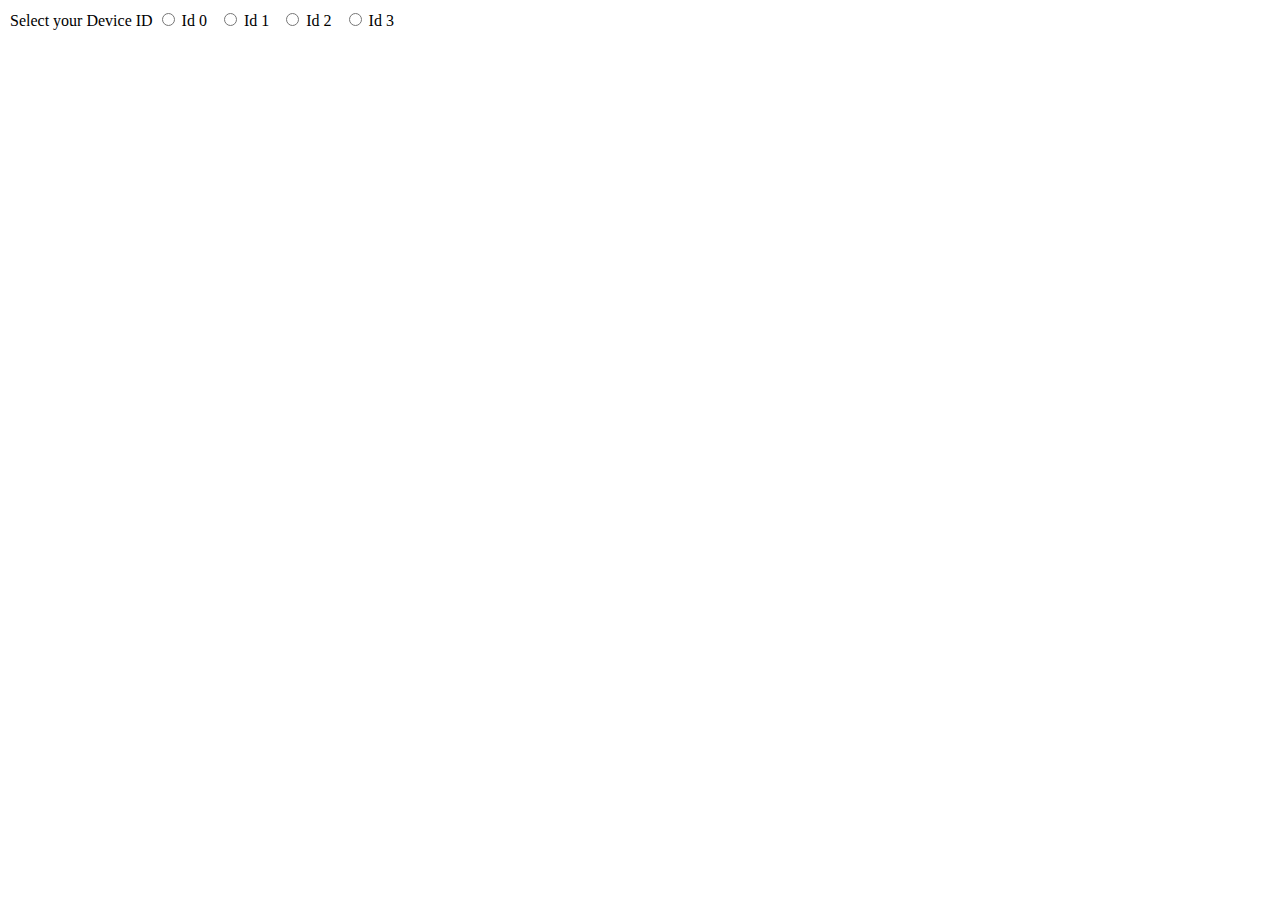
<file: templates/index.html>
<html>
  <head>
    <title>Simple webclient</title>

    <script type="text/javascript"
            src="http://maps.google.com/maps/api/js?sensor=false"></script>

    <script src="/static_media/js/jquery-1.6.2.min.js"></script>
    <script src="/static_media/js/jquery-ui.min.js"></script>
    <script src="/static_media/js/webclient.js"></script>

    <link href="/static_media/css/webclient.css" rel="stylesheet" type="text/css"/> 
  </head>
  <body>
    <div id="header">
      <div id="selectDevice">
        Select your Device ID
        <input type="radio" name="idSelect" value="0" id="idSelect0"/> Id 0
        &nbsp;
        <input type="radio" name="idSelect" value="1" id="idSelect1"/> Id 1
        &nbsp;
        <input type="radio" name="idSelect" value="2" id="idSelect2"/> Id 2
        &nbsp;
        <input type="radio" name="idSelect" value="3" id="idSelect2"/> Id 3
        &nbsp;
        <button id="toggleLocalLog" >Toggle local log</button>
      </div>
    </div>

    <div id="left">
      <table id="magnetTable">
        <tr>
          <th>Magnets</th>
          <th><select id="magnetSelect"/></th>
          <th><button id="addMagnet" type="button">Add Magnet</button></th>
        </tr>
      </table>
    </div>

    <div id="middle">
      <table id="matchTable">
        <tr><th>Matches</th></tr>
      </table>
    </div>

    <div id="content0">
      <b>Chat</b>
      <div id="chatList"></div>
      <input id="chatInput">
      <button id="chatSend" type="button">Send</button>
    </div>

    <div id="content1">
      <b>Messages</b>
      <div id="messageList"></div>
    </div>
    <div id="content2">
      <b>Local log</b>
      <div id="localLog"></div>
    </div>

    <div id="footer">
      Latitude : <input type="text" id="latInput"/>
      Longtitude : <input type="text" id="lonInput"/>
      <button id="setLocation" type="button">Set location</button>
      <div align="left" id="googleMap" style="width:400px; height:400px; margin-top: 10px;"/>
    </div>
  </body>
</html>
</file>
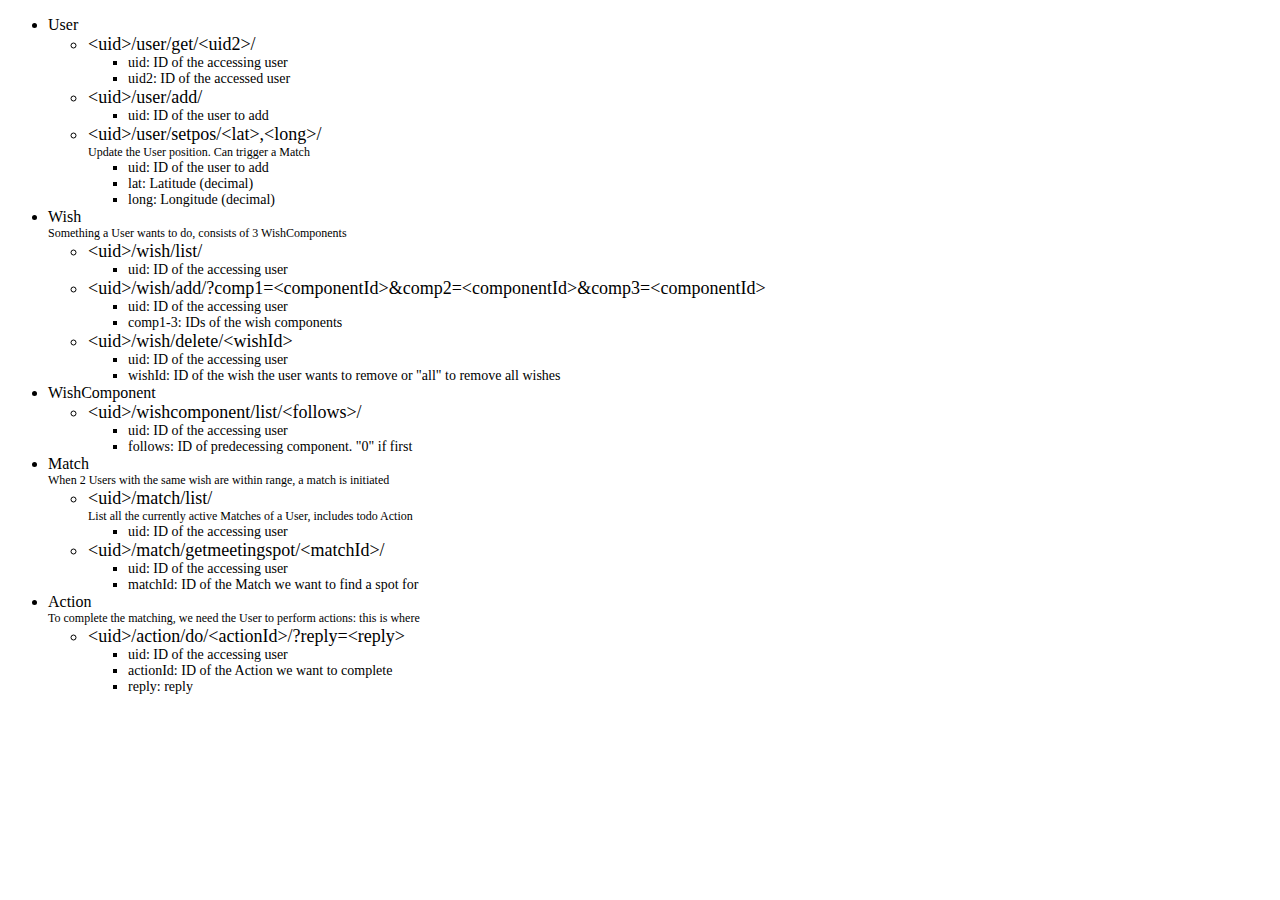
<file: templates/help.html>
<!DOCTYPE HTML PUBLIC "-//W3C//DTD HTML 4.01 Transitional//EN"
        "http://www.w3.org/TR/html4/loose.dtd">
<html>
<head>
    <title>API Call documentation</title>
    <style type="text/css">
        li.call {font-size: 18px;}
        li.parameter {font-size: 14px;}
        span.description {font-size: 12px;}
    </style>
</head>
<body>
<ul>
    <li>User
        <ul>
            <li class=call>&#060;uid>/user/get/&#060;uid2>/
                <ul>
                    <li class=parameter>uid: ID of the accessing user</li>
                    <li class=parameter>uid2: ID of the accessed user</li>
                </ul>
            </li>
            <li class=call>&#060;uid>/user/add/
                <ul>
                    <li class=parameter>uid: ID of the user to add</li>
                </ul>
            </li>
            <li class=call>&#060;uid>/user/setpos/&#060;lat>,&#060;long>/<br>
                <span class=description>Update the User position. Can trigger a Match</span>
                <ul>
                    <li class=parameter>uid: ID of the user to add</li>
                    <li class=parameter>lat: Latitude (decimal)</li>
                    <li class=parameter>long: Longitude (decimal)</li>
                </ul>
            </li>
        </ul>
    </li>
    <li>Wish<br>
        <span class=description>Something a User wants to do, consists of 3 WishComponents</span>
        <ul>
            <li class=call>&#060;uid>/wish/list/
                <ul>
                    <li class=parameter>uid: ID of the accessing user</li>
                </ul>
            </li>
            <li class=call>&#060;uid>/wish/add/?comp1=&#060;componentId>&comp2=&#060;componentId>&comp3=&#060;componentId>
                <ul>
                    <li class=parameter>uid: ID of the accessing user</li>
                    <li class=parameter>comp1-3: IDs of the wish components</li>
                </ul>
            </li>
            <li class=call>&#060;uid>/wish/delete/&#060;wishId>
                <ul>
                    <li class=parameter>uid: ID of the accessing user</li>
                    <li class=parameter>wishId: ID of the wish the user wants to remove or "all" to remove all wishes</li>
                </ul>
            </li>
        </ul>
    </li>
    <li>WishComponent
        <ul>
            <li class=call>&#060;uid>/wishcomponent/list/&#060;follows>/
                <ul>
                    <li class=parameter>uid: ID of the accessing user</li>
                    <li class=parameter>follows: ID of predecessing component. "0" if first</li>
                </ul>
            </li>
        </ul>
    </li>
    <li>Match<br>
        <span class=description>When 2 Users with the same wish are within range, a match is initiated</span>
        <ul>
            <li class=call>&#060;uid>/match/list/<br>
                <span class=description>List all the currently active Matches of a User, includes todo Action</span>
                <ul>
                    <li class=parameter>uid: ID of the accessing user</li>
                </ul>
            </li>
            <li class=call>&#060;uid>/match/getmeetingspot/&#060;matchId>/
                <ul>
                    <li class=parameter>uid: ID of the accessing user</li>
                    <li class=parameter>matchId: ID of the Match we want to find a spot for</li>
                </ul>
            </li>
        </ul>
    </li>
    <li>Action<br>
        <span class=description>To complete the matching, we need the User to perform actions: this is where</span>
        <ul>
            <li class=call>&#060;uid>/action/do/&#060;actionId>/?reply=&#060;reply>
                <ul>
                    <li class=parameter>uid: ID of the accessing user</li>
                    <li class=parameter>actionId: ID of the Action we want to complete</li>
                    <li class=parameter>reply: reply</li>
                </ul>
            </li>
        </ul>
    </li>
</ul>
</body>
</html>
</file>
<file: static_media/css/webclient.css>
/* Global defines */
body {
  margin: 5px;
  padding: 5px;
  overflow: hidden;
}
th {
  text-align: left;
}

/* Page layout defines */
div#header {
  clear: both;
  height: 25px;
}
div#left {
  display: none;
  float: left;
  width: 275px;
}
div#middle {
  display: none;
  float: left;
  height: 200px;    
}
div#right {
  display: none;
  float: left;
  width: 500px;
}
div#content0 {
  display: none;
  clear: both;
  padding: 0 0 20px 0;
}
div#content1 {
  display: none;
  clear: both;
  padding: 0 0 20px 0;
}
div#content2 {
  display: none;
  clear: both;
  padding: 0 0 20px 0;
}
div#footer {
  display: none;
  clear: both;
}

/* Item specific defines*/
div#messageList {
  overflow: auto;
  min-height: 50px;    
  max-height: 150px;
}
div#chatList {
  overflow: auto;
  border-style: solid;
  border-width: 1px;
  min-height: 50px;    
  max-height: 250px;
  width: 500px;
}
input#chatInput {
  width: 448;
}
button#chatSend {
  width: 50px;
}
div#localLog {
  overflow: auto;
  min-height: 50px;
  max-height: 152px;
}
button#toggleLocalLog {
  display: none;
  float: right;
}
</file>
